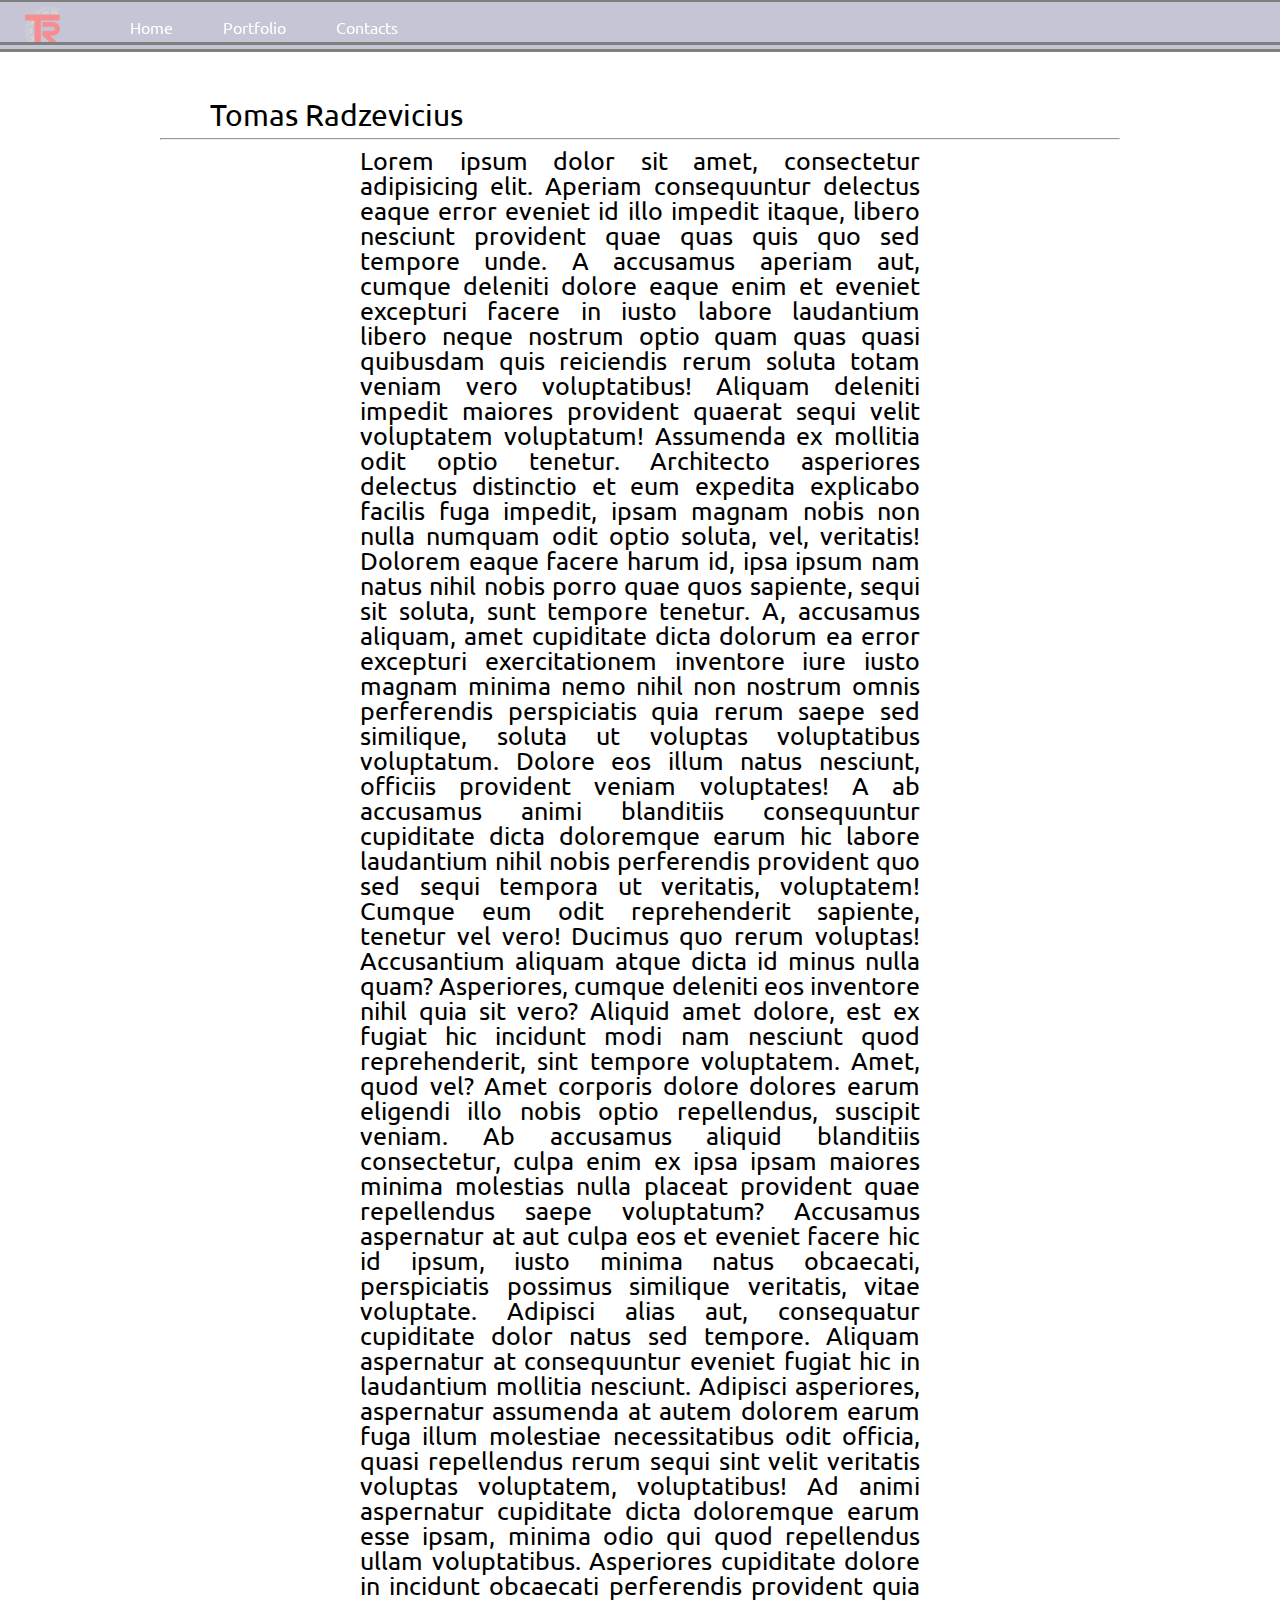
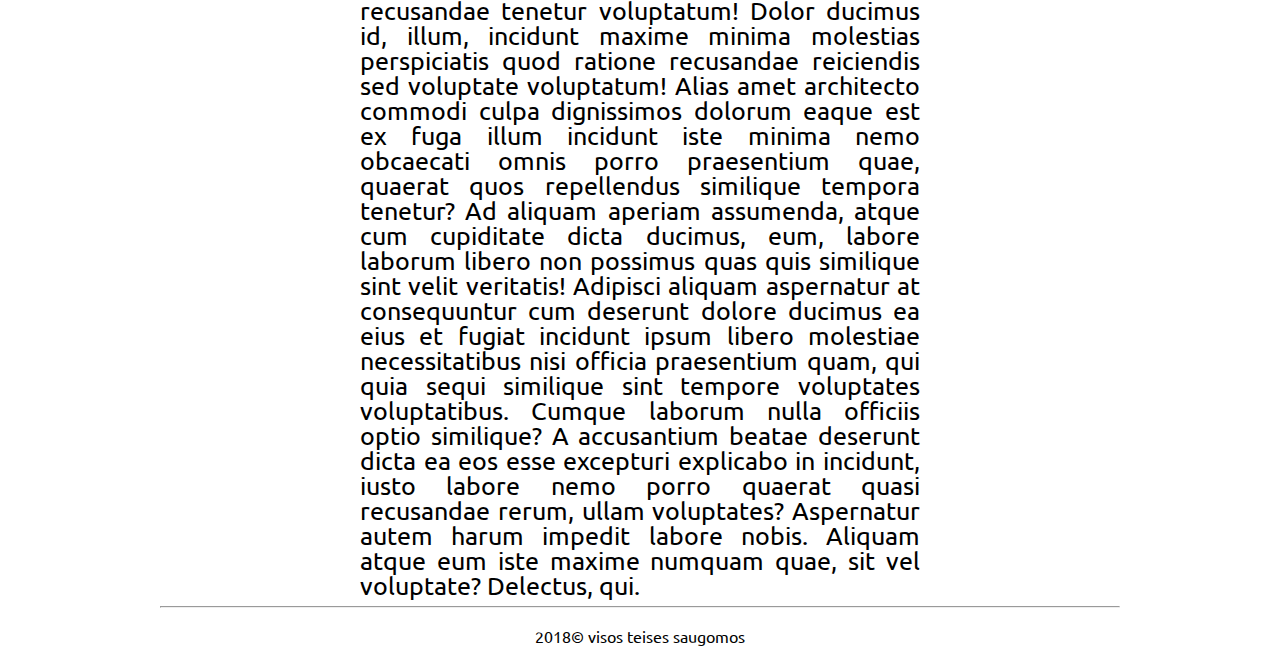
<file: index.html>
<!DOCTYPE html>
<html>
<head>
    <meta charset="UTF-8">
    <link rel="icon" href="favicon.png">
    <title>Info</title>
    <link rel="stylesheet" href="/css/reset.css">
    <link href="https://fonts.googleapis.com/css?family=Ubuntu" rel="stylesheet">
    <link rel="stylesheet" href="/css/layout.css">
    <link rel="stylesheet" href="/css/design.css">
    <link rel="stylesheet" href="css/index.css">


</head>
<body>
<header>
    <nav class="top">
    </nav>
</header>
<main>
    <div class="content">
        <header>
            <h1>Tomas Radzevicius</h1>
        </header>
        <hr>
        <p id="p">
            Lorem ipsum dolor sit amet, consectetur adipisicing elit. Aperiam consequuntur delectus eaque error eveniet
            id illo impedit itaque, libero nesciunt provident quae quas quis quo sed tempore unde. A accusamus aperiam
            aut, cumque deleniti dolore eaque enim et eveniet excepturi facere in iusto labore laudantium libero
            neque nostrum optio quam quas quasi quibusdam quis reiciendis rerum soluta totam veniam vero voluptatibus!
            Aliquam deleniti impedit maiores provident quaerat sequi velit voluptatem voluptatum! Assumenda ex mollitia
            odit optio tenetur. Architecto asperiores delectus distinctio et eum expedita explicabo facilis fuga
            impedit, ipsam magnam nobis non nulla numquam odit optio soluta, vel, veritatis! Dolorem eaque facere harum
            id, ipsa ipsum nam natus nihil nobis porro quae quos sapiente, sequi sit soluta,
            sunt tempore tenetur. A, accusamus aliquam, amet cupiditate dicta dolorum ea error excepturi exercitationem
            inventore iure iusto magnam minima nemo nihil non nostrum omnis perferendis perspiciatis quia rerum saepe
            sed similique, soluta ut voluptas voluptatibus voluptatum. Dolore eos illum natus nesciunt, officiis
            provident veniam voluptates! A ab accusamus animi blanditiis consequuntur cupiditate dicta doloremque earum
            hic labore laudantium nihil nobis perferendis provident quo sed sequi tempora ut veritatis, voluptatem!
            Cumque eum odit reprehenderit sapiente, tenetur vel vero! Ducimus quo rerum voluptas! Accusantium aliquam
            atque dicta id minus nulla quam? Asperiores, cumque deleniti eos inventore nihil quia sit vero? Aliquid amet
            dolore, est ex fugiat hic incidunt modi nam nesciunt quod reprehenderit, sint tempore voluptatem. Amet, quod
            vel? Amet corporis dolore dolores earum eligendi illo nobis optio repellendus, suscipit veniam. Ab accusamus
            aliquid blanditiis consectetur, culpa enim ex ipsa ipsam maiores minima molestias nulla placeat provident
            quae repellendus saepe voluptatum? Accusamus aspernatur at aut culpa eos et eveniet facere hic id ipsum,
            iusto minima natus obcaecati, perspiciatis possimus similique veritatis, vitae voluptate. Adipisci alias
            aut, consequatur cupiditate dolor natus sed tempore. Aliquam aspernatur at consequuntur eveniet fugiat hic
            in laudantium mollitia nesciunt. Adipisci asperiores, aspernatur assumenda at autem dolorem earum fuga illum
            molestiae necessitatibus odit officia, quasi repellendus rerum sequi sint velit veritatis voluptas
            voluptatem, voluptatibus! Ad animi aspernatur cupiditate dicta doloremque earum esse ipsam, minima odio qui
            quod repellendus ullam voluptatibus. Asperiores cupiditate dolore in incidunt obcaecati perferendis
            provident quia recusandae tenetur voluptatum! Dolor ducimus id, illum, incidunt maxime minima molestias
            perspiciatis quod ratione recusandae reiciendis sed voluptate voluptatum! Alias amet architecto commodi
            culpa dignissimos dolorum eaque est ex fuga illum incidunt iste minima nemo obcaecati omnis porro
            praesentium quae, quaerat quos repellendus similique tempora tenetur? Ad aliquam aperiam assumenda, atque
            cum cupiditate dicta ducimus, eum, labore laborum libero non possimus quas quis similique sint velit
            veritatis! Adipisci aliquam aspernatur at consequuntur cum deserunt dolore ducimus ea eius et fugiat
            incidunt ipsum libero molestiae necessitatibus nisi officia praesentium quam, qui quia sequi similique sint
            tempore voluptates voluptatibus. Cumque laborum nulla officiis optio similique? A accusantium beatae
            deserunt dicta ea eos esse excepturi explicabo in incidunt, iusto labore nemo porro quaerat quasi recusandae
            rerum, ullam voluptates? Aspernatur autem harum impedit labore nobis. Aliquam atque eum iste maxime numquam
            quae, sit vel voluptate? Delectus, qui.</p>
    </div>
    <hr>
</main>
<footer>
    <span>2018&copy; visos teises saugomos</span>

</footer>
<script src="jquery-3.3.1.js"></script>
<script src="Javascript/menu.js"></script>
</body>
</html>
</file>
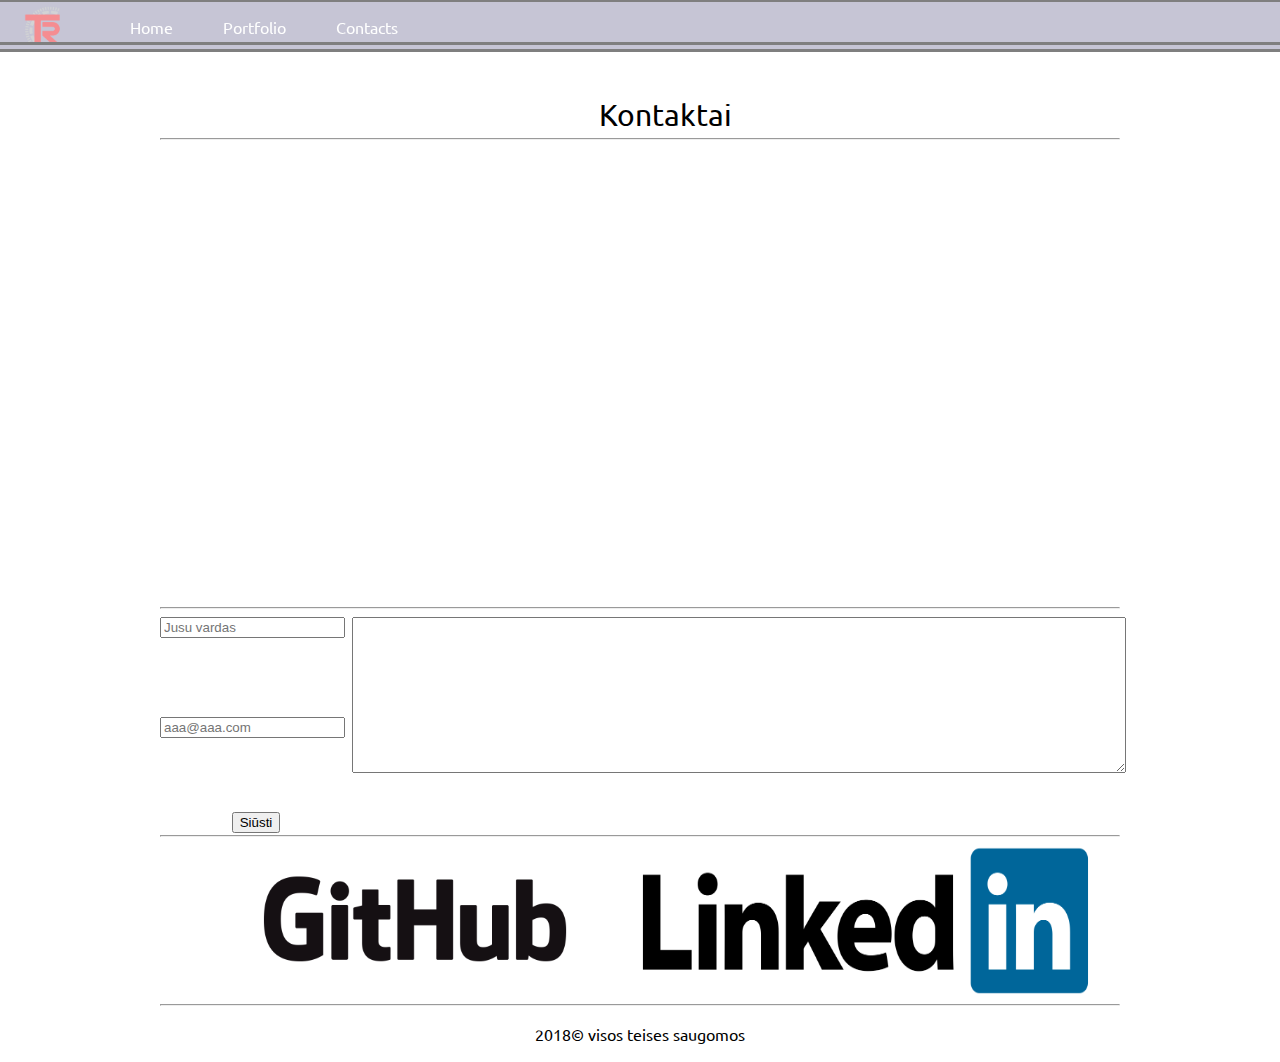
<file: contacts.html>
<!DOCTYPE html>
<html>
<head>
    <meta charset="UTF-8">
    <link rel="icon" href="favicon.png">
    <title>Contacts</title>
    <link rel="stylesheet" href="/css/reset.css">
    <link href="https://fonts.googleapis.com/css?family=Ubuntu" rel="stylesheet">
    <link rel="stylesheet" href="/css/layout.css">
    <link rel="stylesheet" href="/css/design.css">
    <link rel="stylesheet" href="css/contacsgrid.css">
</head>
<body>
<header>
    <nav class="top">
    </nav>
</header>
<main>
    <div class="kontaktai"><h1>Kontaktai</h1>

    </div>
    <hr>
    <div class="map">
        <iframe src="https://www.google.com/maps/embed?pb=!1m21!1m12!1m3!1d7178.093670994858!2d23.946346164422426!3d54.90565505792265!2m3!1f0!2f0!3f0!3m2!1i1024!2i768!4f13.1!4m6!3e6!4m0!4m3!3m2!1d54.909322499999995!2d23.9490995!5e0!3m2!1slt!2slt!4v1542392857804" width="100%" height="450" frameborder="0" style="border:0" allowfullscreen>
        </iframe>
    </div>
    <hr>
    <form action="saugoti.php">
        <div class="grid1">
            <input type="text" name="vardas" placeholder="Jusu vardas">
        </div>
        <div class="grid2">
            <input type="email" name="email" placeholder="aaa@aaa.com">
        </div>
        <div class="grid3">
            <textarea name="message" id="message" cols="30" rows="10"></textarea>
        </div>
        <div class="grid4">
            <button type="submit">Siūsti</button>
        </div>
    </form>
    <hr>
    <div class="linkai">
        <a  href="https://github.com/Tomasra19" target="_blank">
            <img src="GitHub_Logo.png" alt="github" height="150" width="350">
        </a>
        <a href="https://www.linkedin.com/in/tomas-radzevi%C4%8Dius-99bb9bab/" target="_blank">
            <img src="linkedin_logo.png" alt="linkedIn" height="150" width="450">
        </a>
    </div>
    <hr>
</main>
<footer>
    <span>2018&copy; visos teises saugomos</span>
</footer>
<script src="jquery-3.3.1.js"></script>
<script src="Javascript/menu.js"></script>
</body>
</html>
</file>
<file: css/layout.css>
main {
    width: 960px;
    margin: 0 auto;
}
footer {
    margin-top:20px;
    margin-bottom: 20px;
}
</file>
<file: css/design.css>
html {
    font-family: 'Ubuntu', sans-serif;
}

.logo {
    height: 50px;
    width: 70px;
}

nav {
    border-top-style: solid;
    border-top-width: 2.5px;
    border-color: black;
    border-bottom-style: double;
    border-bottom-width: 10px;
    background-color: rgba(27, 25, 88, 0.5);
    height: 30px;
    color: #ffffff;
    overflow: hidden;
    padding-top: 10px;
    padding-left: 10px;
    position: fixed;
    width: 100%;
    opacity: 50%;
    display: flex;
    align-items: center;
}

a {
    color: #ffffff;
    text-decoration: none;
    margin-left: 50px;
}

h1 {
    padding-top: 100px;
    margin-left: 50px;
    font-size: 30px;
}

p {
    margin-left: 200px;
    margin-right: 200px;
    font-size: 25px;
    white-space: normal;
    text-align: justify;
}
footer {
    display:flex;justify-content:center;align-items:center;
}
</file>
<file: css/index.css>
h1 {
    padding-top: 100px;
    margin-left: 50px;
    font-size: 30px;
}
p {
    margin-left: 200px;
    margin-right: 200px;
    font-size: 25px;
    white-space: normal;
    text-align: justify;
}
</file>
<file: css/contacsgrid.css>
.kontaktai {
    display:flex;
    justify-content:center;
    align-items:center;
}
.map {
    width: 100%;
}
form {
    width: 100%;
    display: grid;
    grid-template-columns: 20% 80%;
    grid-template-rows: 100px 100px 10px;
}
.grid1{

}
.grid2 {

}
.grid3 {
    grid-row-start: 1;
    grid-row-end: 2;
    grid-column-start: 2;
}
textarea {
    width: 100%;
}
.grid4 {
    grid-row-start: 3;
    display:flex;
    justify-content:center;
    align-items:center;
}
.linkai {
    display:flex;
    justify-content:center;
    align-items:center;
}
</file>
